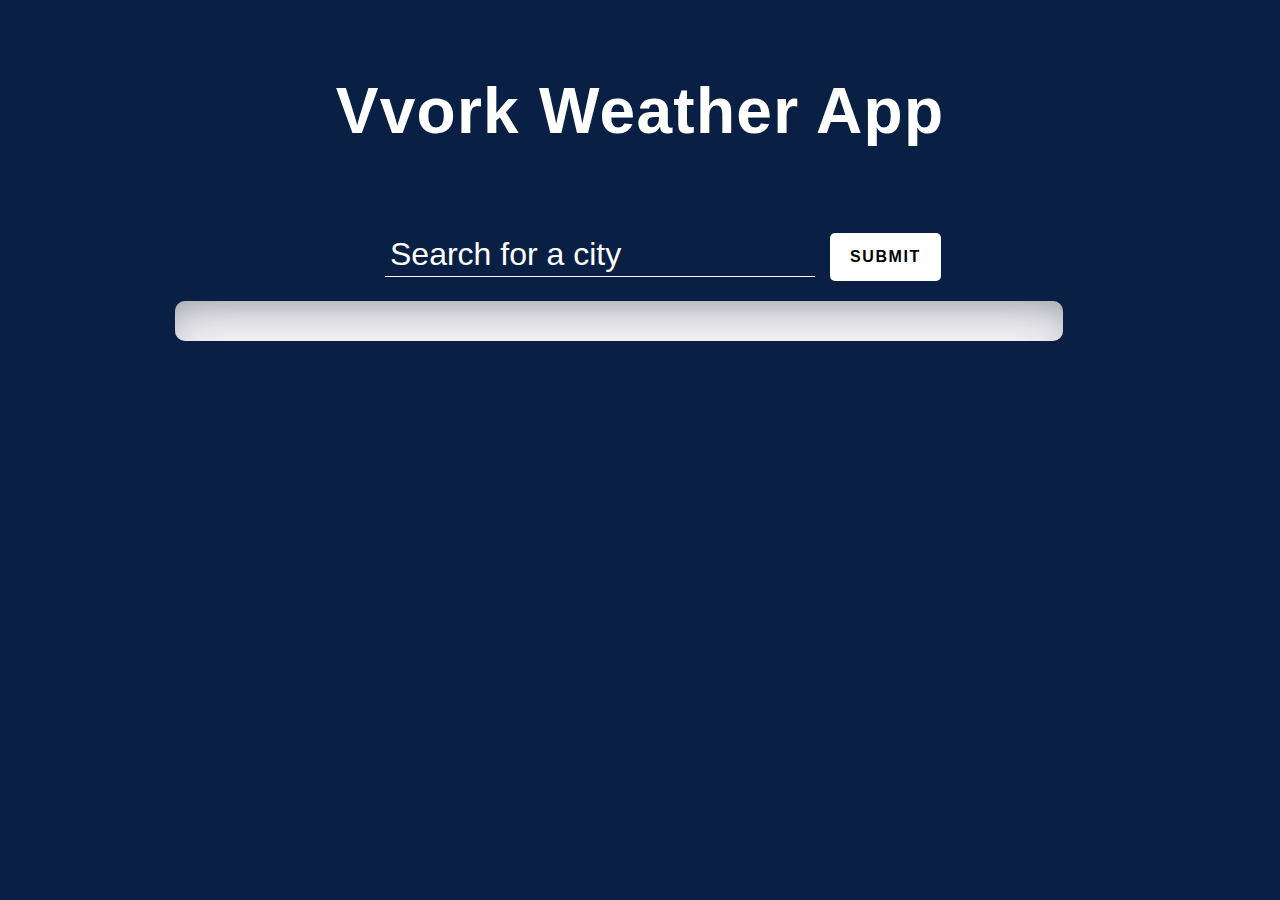
<file: index.html>
<!DOCTYPE html>
<html lang="en">
<head>
    <meta charset="UTF-8">
    <meta http-equiv="X-UA-Compatible" content="IE=edge">
    <meta name="viewport" content="width=device-width, initial-scale=1.0">
    <link rel="stylesheet" href="./style.css">
    <title>Document</title>
</head>
<body>
   
      <section class="top-banner">
        <div class="container">
          <h1 class="heading">Vvork Weather App</h1>
          <form>
            <input id="inp" type="text" placeholder="Search for a city" autofocus>
            <button id="btn" type="submit">SUBMIT</button>

            <span class="msg"></span>
          </form>
          <h1 id="h1"></h1>

        </div>
      </section>
       
</body>
<script src="./index.js"></script>
</html>
</file>
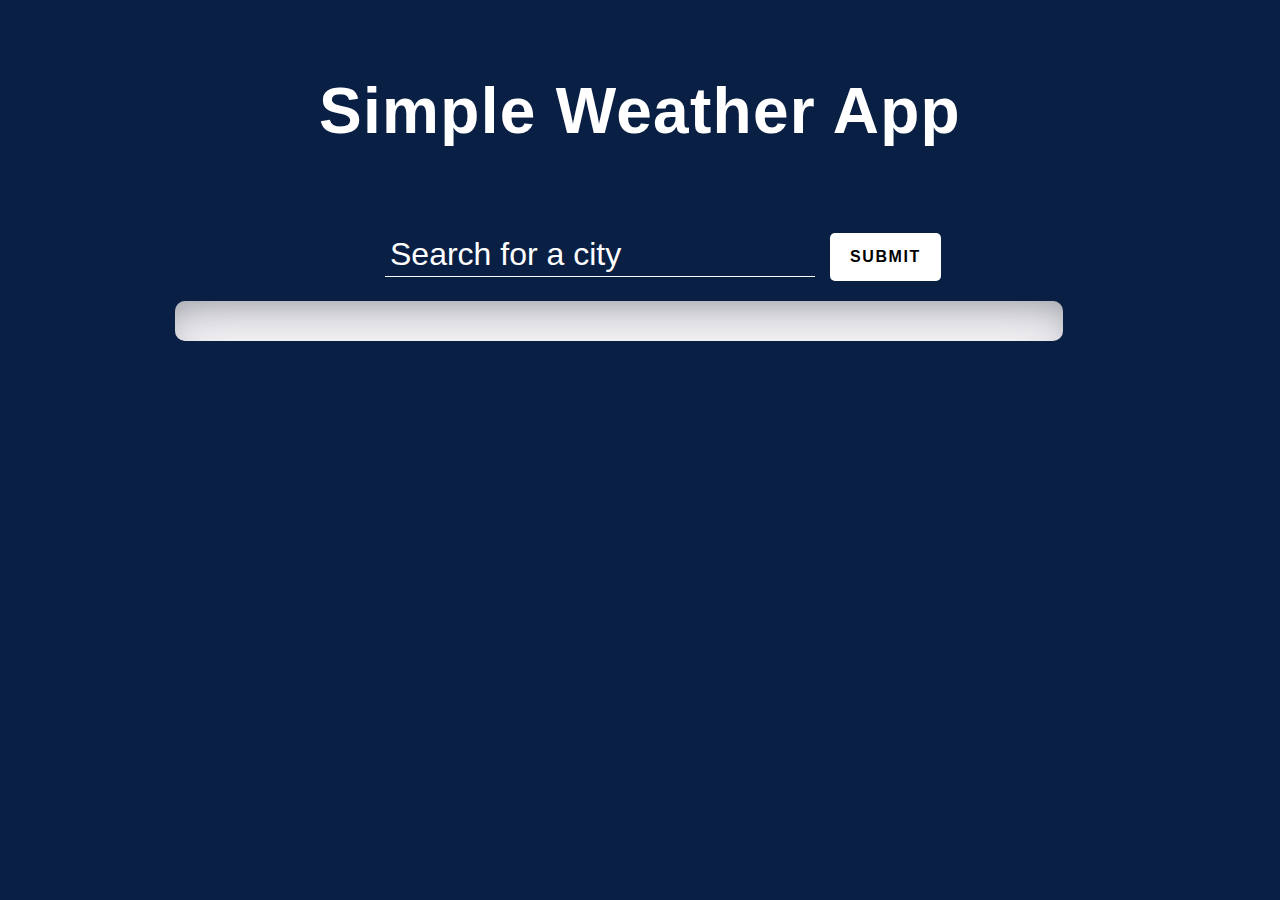
<file: Weather.html>
<!DOCTYPE html>
<html lang="en">
<head>
    <meta charset="UTF-8">
    <meta http-equiv="X-UA-Compatible" content="IE=edge">
    <meta name="viewport" content="width=device-width, initial-scale=1.0">
    <link rel="stylesheet" href="./style.css">
    <title>Document</title>
</head>
<body>
   
      <section class="top-banner">
        <div class="container">
          <h1 class="heading">Simple Weather App</h1>
          <form>
            <input id="inp" type="text" placeholder="Search for a city" autofocus>
            <button id="btn" type="submit">SUBMIT</button>

            <span class="msg"></span>
          </form>
          <h1 id="h1"></h1>

        </div>
      </section>
       
</body>
<script src="./index.js"></script>
</html>
</file>
<file: style.css>
/* RESET STYLES
–––––––––––––––––––––––––––––––––––––––––––––––––– */
:root {
    --bg_main: #0a1f44;
    --text_light: #fff;
    --text_med: #53627c;
    --text_dark: #1e2432;
    --red: #ff1e42;
    --darkred: #c3112d;
    --orange: #ff8c00;
  }
  
  * {
    margin: 0;
    padding: 0;
    box-sizing: border-box;
    font-weight: normal;
  }
  
  a {
    color: inherit;
    text-decoration: none;
  }
  
  button {
    cursor: pointer;
  }
   
  input {
    -webkit-appearance: none;
  }
  #inp{
      margin-left: 300px;
      margin-top: 50px;
  } 
  #btn{
      margin-top: 50px;
  }
  button,
  input {
    border: none;
    background: none;
    outline: none;
    color: inherit;
  }
  
  img {
    display: block;
    max-width: 100%;
    height: auto;
  }
  
  ul {
    list-style: none;
  }
  
  body {
    font: 1rem/1.3 "Roboto", sans-serif;
    background: var(--bg_main);
    color: var(--text_dark);
    padding: 70px;
  }
  
  .container {
    width: 100%;
    max-width: 1200px;
    margin: 0 auto;
    padding: 0 15px;
  }
  
  
  /* SECTION #1
  –––––––––––––––––––––––––––––––––––––––––––––––––– */
  .top-banner {
    color: var(--text_light);
  }
  
  .heading {
    font-weight: bold;
    font-size: 4rem;
    letter-spacing: 0.02em;
    text-align: center;
    padding: 0 0 30px 0;
  }
  
  .top-banner form {
    position: relative;
    display: flex;
    align-items: center;
  }
  
  .top-banner form input {
    font-size: 2rem;
    height: 40px;
    padding: 5px 5px 10px;
    border-bottom: 1px solid;
  }
  
  .top-banner form input::placeholder {
    color: currentColor; 
  }
  
  .top-banner form button {
    font-size: 1rem;
    font-weight: bold;
    letter-spacing: 0.1em;
    padding: 15px 20px;
    margin-left: 15px;
    border-radius: 5px;
    background: white;
    color: black;
    transition: background 0.3s ease-in-out;
  }
  
  .top-banner form button:hover {
    background: blue;
    color: white;
  }
  
  .top-banner form .msg {
    position: absolute;
    bottom: -40px;
    left: 0;
    max-width: 450px;
    min-height: 40px;
  }
  
  
  /* SECTION #2
  –––––––––––––––––––––––––––––––––––––––––––––––––– */
  .ajax-section {
    margin: 70px 0 20px;
  }
  
  .ajax-section .cities {
    display: grid;
    grid-gap: 32px 20px;
    grid-template-columns: repeat(4, 1fr);
  }
  
  .ajax-section .city {
    position: relative;
    padding: 40px 10%;
    border-radius: 20px;
    background: var(--text_light);
    color: var(--text_med);
  }
  
  .ajax-section .city::after {
    content: '';
    width: 90%;
    height: 50px;
    position: absolute;
    bottom: -12px;
    left: 5%;
    z-index: -1;
    opacity: 0.3;
    border-radius: 20px;
    background: var(--text_light);
  }
  
  .ajax-section figcaption {
    margin-top: 10px;
    text-transform: uppercase;
    letter-spacing: 0.05em;
  }
  
  .ajax-section .city-temp {
    font-size: 5rem;
    font-weight: bold;
    margin-top: 10px;
    color: var(--text_dark);
  }
  
  .ajax-section .city sup {
    font-size: 0.5em;
  }
  
  .ajax-section .city-name sup {
    padding: 0.2em 0.6em;
    border-radius: 30px;
    color: var(--text_light);
    background: var(--orange);
  }
  
  .ajax-section .city-icon {
    margin-top: 10px;
    width: 100px;
    height: 100px;
  }
  
  
  /* FOOTER
  –––––––––––––––––––––––––––––––––––––––––––––––––– */
  .page-footer {
    text-align: right;
    font-size: 1rem;
    color: var(--text_light);
    margin-top: 40px;
  }
  
  .page-footer span {
    color: var(--red);
  }
  #h1{
    text-align: center;
    word-break: break-all;
    margin-left: 90px;
    margin-top: 20px;
    color: #0A1F44;
    padding: 20px 20px;
    width: 80%;
    /* height: 50px; */
    border-radius: 10px;
    background-color: white;
    box-shadow: rgba(50, 50, 93, 0.25) 0px 30px 60px -12px inset, rgba(0, 0, 0, 0.3) 0px 18px 36px -18px inset;
  }
  
  
  /* MQ
  –––––––––––––––––––––––––––––––––––––––––––––––––– */
  @media screen and (max-width: 1000px) {
    body {
      padding: 30px;
    }
    #h1{
      width: 60%;
    margin-left: 180px;

    
    }
    #inp{
      margin-left: 200px;
    }
    
    .ajax-section .cities {
      grid-template-columns: repeat(3, 1fr);
    }
  }
  
  @media screen and (max-width: 700px) {
    .heading,
    .ajax-section .city-temp {
      font-size: 3rem;
    }
    #inp{
      margin-left: 5px;
    }
    #h1{
      width: 97%;
    margin-left: 5px;

    
    }
    .ajax-section {
      margin-top: 20px;
    }
    
    .top-banner form {
      flex-direction: column;
      align-items: flex-start;
    }
    
    .top-banner form input,
    .top-banner form button {
      width: 100%;
    }
  
    .top-banner form button {
      margin: 20px 0 0 0;
    }
    
    .top-banner form .msg {
      position: static;
      max-width: none;
      min-height: 0;
      margin-top: 10px;
    }
  
    .ajax-section .cities {
      grid-template-columns: repeat(2, 1fr);
    }
  }
  
  @media screen and (max-width: 500px) {
    body {
      padding: 15px;
    }
    
    .ajax-section .cities {
      grid-template-columns: repeat(1, 1fr);
    }
  }
  
  
  /* API Key banner
  –––––––––––––––––––––––––––––––––––––––––––––––––– */
  .api {
    background: #fffbbc;
    position: fixed;
    top: 0;
    left: 0;
    width: 100%;
    padding: 10px;
  }
  
  .api a {
    text-decoration: underline;
  }
  
  .api a:hover {
    text-decoration: none;
  }
</file>
